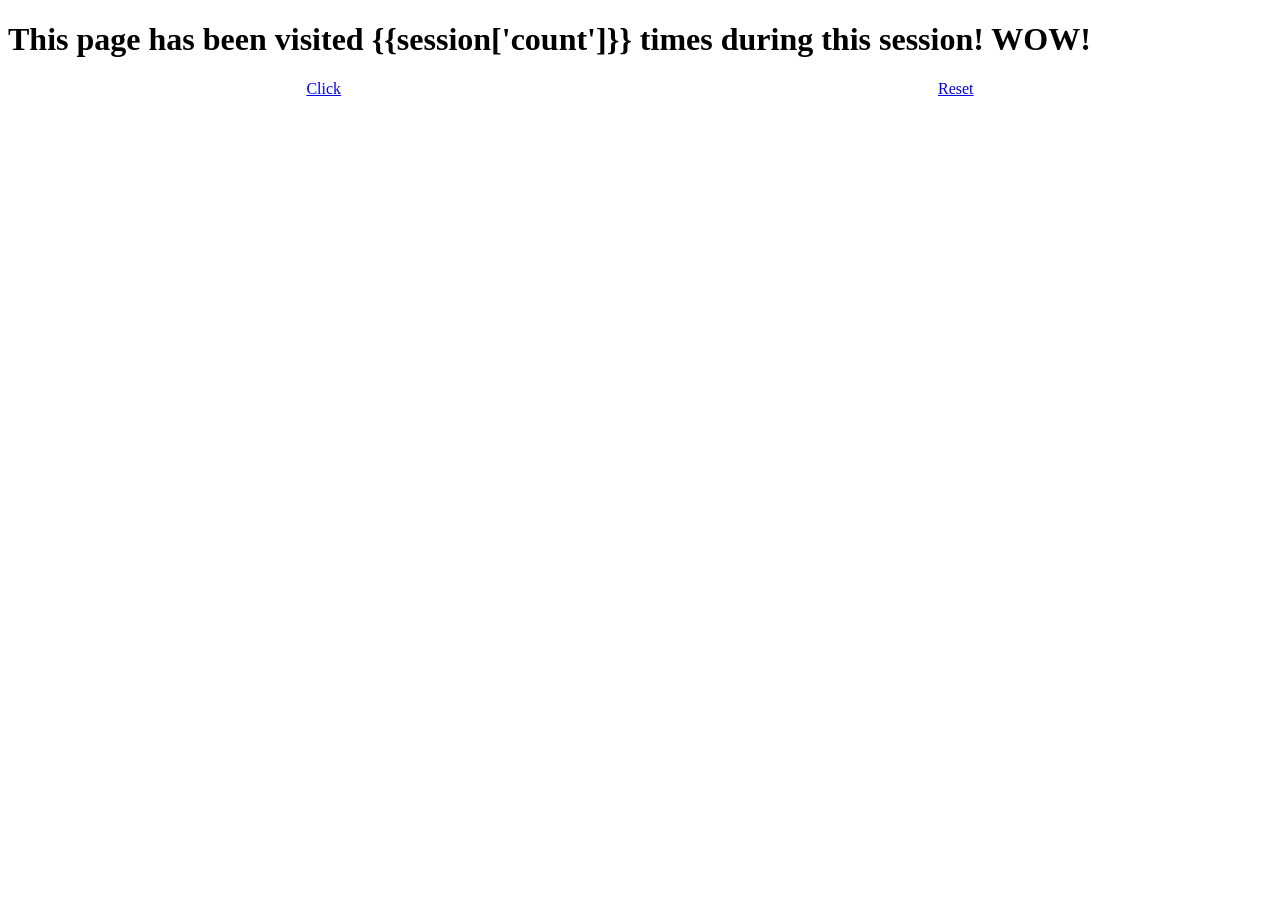
<file: counter/templates/index.html>
<!doctype html>
<html lang="en">
<head>
    <meta charset="UTF-8">
    <meta name="viewport"
          content="width=device-width, user-scalable=no, initial-scale=1.0, maximum-scale=1.0, minimum-scale=1.0">
    <meta http-equiv="X-UA-Compatible" content="ie=edge">
    <title>Counter</title>
</head>
<body>
    <h1>This page has been visited {{session['count']}} times during this session! WOW!</h1>
    <div style="display: flex; justify-content: space-around">
        <div>
          <a href="/" class="btn btn-primary">Click</a>
        </div>
        <div>
            <a href="/destroy_session">Reset</a>
        </div>
    </div>
</body>
</html>
</file>
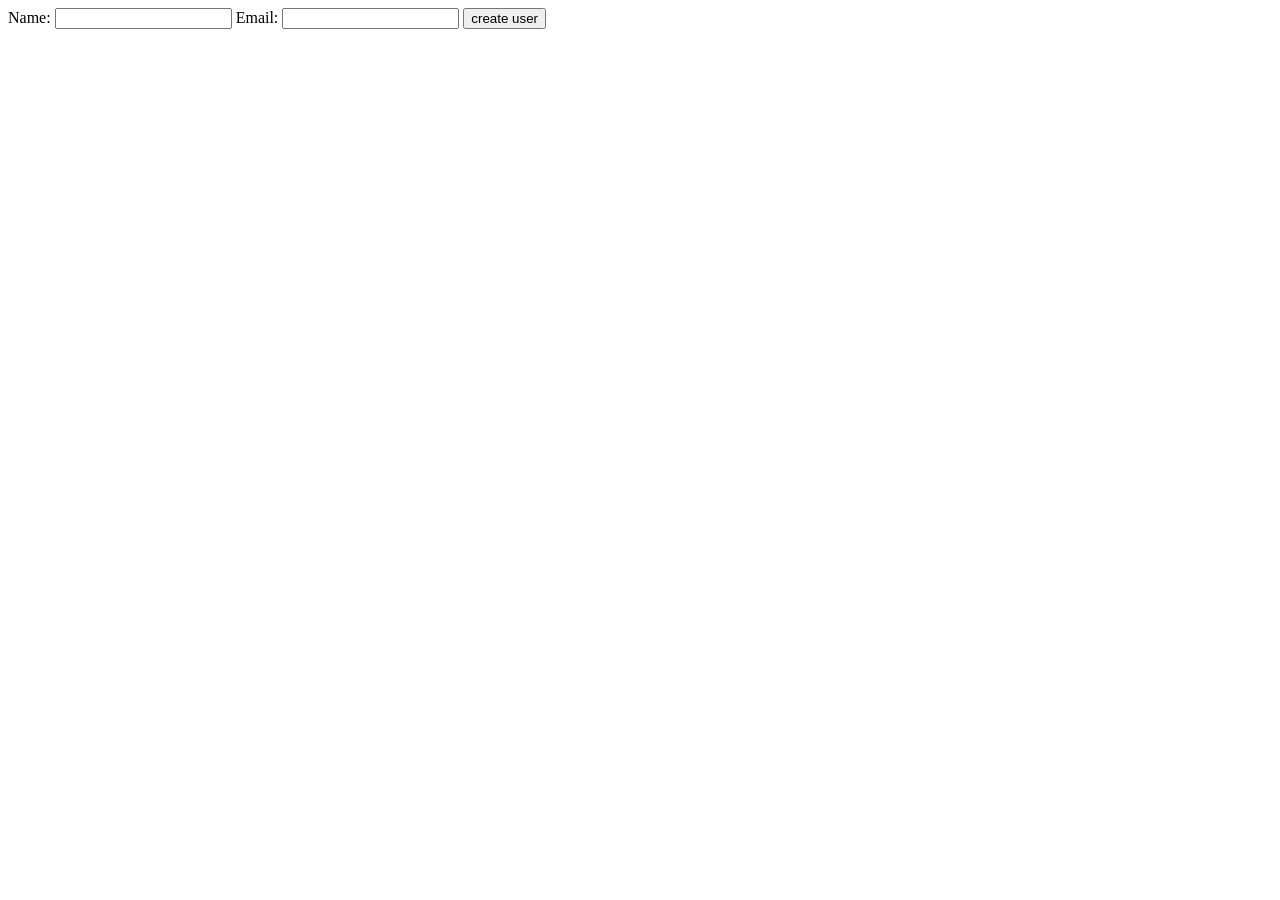
<file: counter/templates/sign_up.html>
<!doctype html>
<html lang="en">
<head>
    <meta charset="UTF-8">
    <meta name="viewport"
          content="width=device-width, user-scalable=no, initial-scale=1.0, maximum-scale=1.0, minimum-scale=1.0">
    <meta http-equiv="X-UA-Compatible" content="ie=edge">
    <title>Counter</title>
</head>
<body>
<form action='/users' method='post'>
    <label for='name'>Name:</label>
    <input type='text' name='name'>
    <label for='email'>Email:</label>
    <input type='text' name='email'>
    <input type='submit' value='create user'>
</form>

</body>
</html>
</file>
